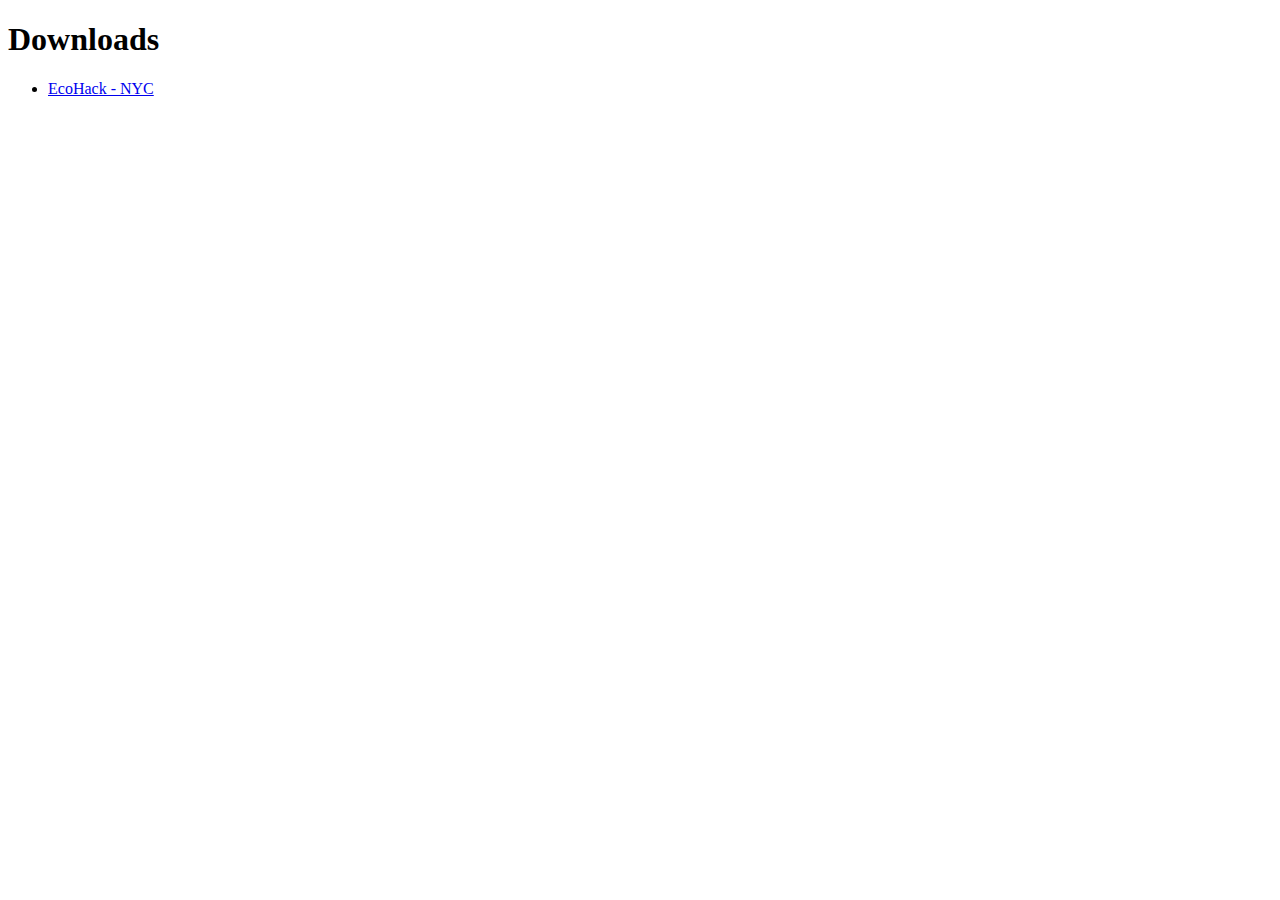
<file: _downloads.html>
<?xml version="1.0" encoding="utf-8"?><!DOCTYPE html PUBLIC "-//W3C//DTD XHTML 1.0 Strict//EN" "http://www.w3.org/TR/xhtml1/DTD/xhtml1-strict.dtd"><html xmlns="http://www.w3.org/1999/xhtml">    <head>        <title> Downloads </title>    </head>    <body>        <h1> Downloads </h1>        <ul>
            <li><a id="http://www.ecohacknyc.org/" href="index.html"> EcoHack - NYC </a></li>        </ul>    </body></html>
</file>
